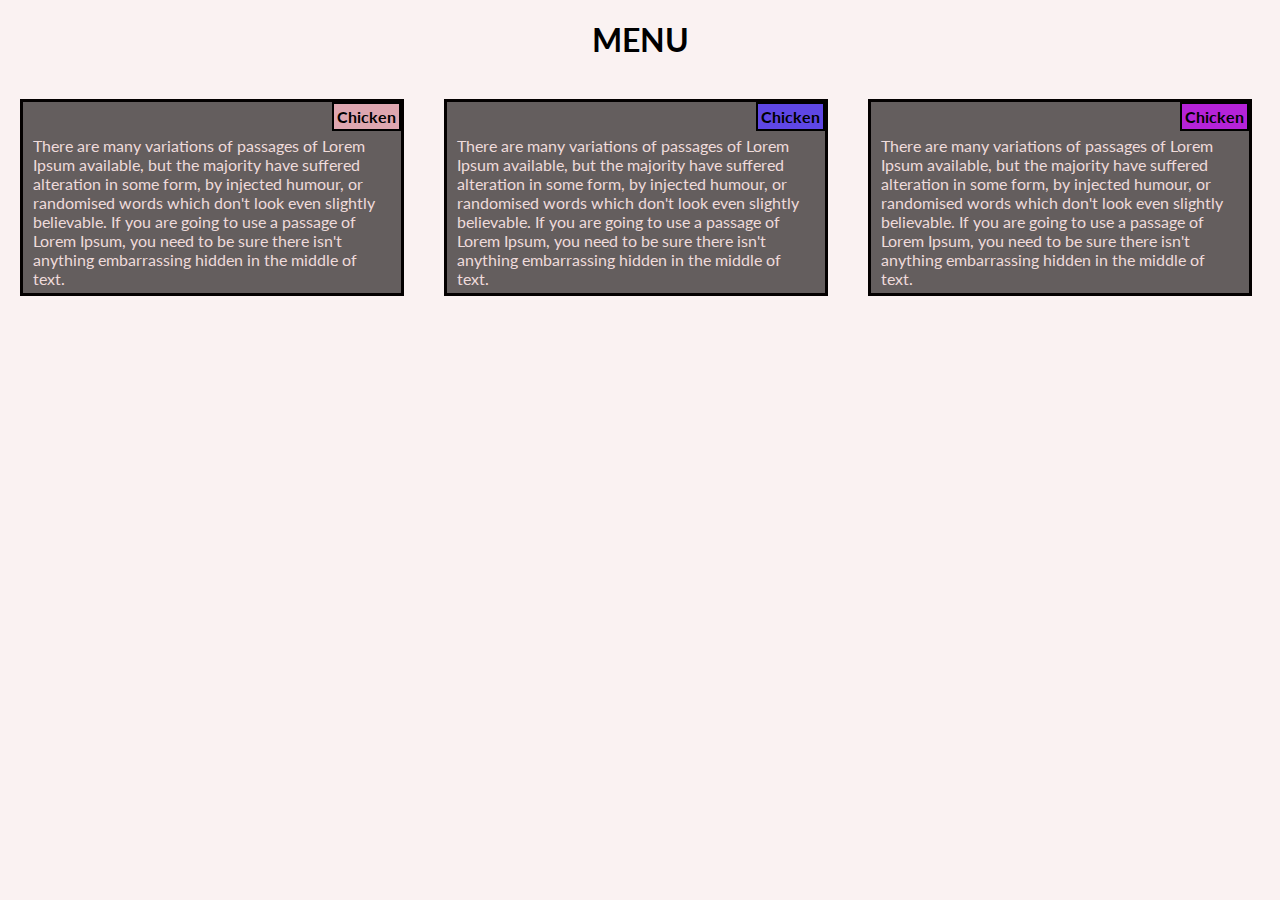
<file: index.html>
<!DOCTYPE html>
<html>
    <title>Module-2-solution</title>

<head>

<!--    MEDIA QUERY FILE-LINK-->
    <meta name="viewport" content="width=device-width, initial-scale=1, shrink-to-fit=no">
    <!--LINK TO CSS FILE-->
    <link rel="stylesheet" type="text/css" href="style.css">
</head>

<body>
    <!--        START OF MAIN_SECTION-->
    <main>
        <h1>MENU</h1>
        <div class="chicken-menu col-6">
            <h4 class="sub-menu1">Chicken</h4>
            <p>There are many variations of passages of Lorem Ipsum available, but the majority have suffered alteration in some form, by injected humour, or randomised words which don't look even slightly believable. If you are going to use a passage of Lorem Ipsum, you need to be sure there isn't anything embarrassing hidden in the middle of text. </p>
        </div>

        <div class="beef-menu col-6">
            <h4 class="sub-menu2">Chicken</h4>
            <p>There are many variations of passages of Lorem Ipsum available, but the majority have suffered alteration in some form, by injected humour, or randomised words which don't look even slightly believable. If you are going to use a passage of Lorem Ipsum, you need to be sure there isn't anything embarrassing hidden in the middle of text. </p>
        </div>

        <div class="sushi-menu col-12">
            <h4 class="sub-menu3">Chicken</h4>
            <p>There are many variations of passages of Lorem Ipsum available, but the majority have suffered alteration in some form, by injected humour, or randomised words which don't look even slightly believable. If you are going to use a passage of Lorem Ipsum, you need to be sure there isn't anything embarrassing hidden in the middle of text. </p>
        </div>
    </main>
</body></html>
</file>
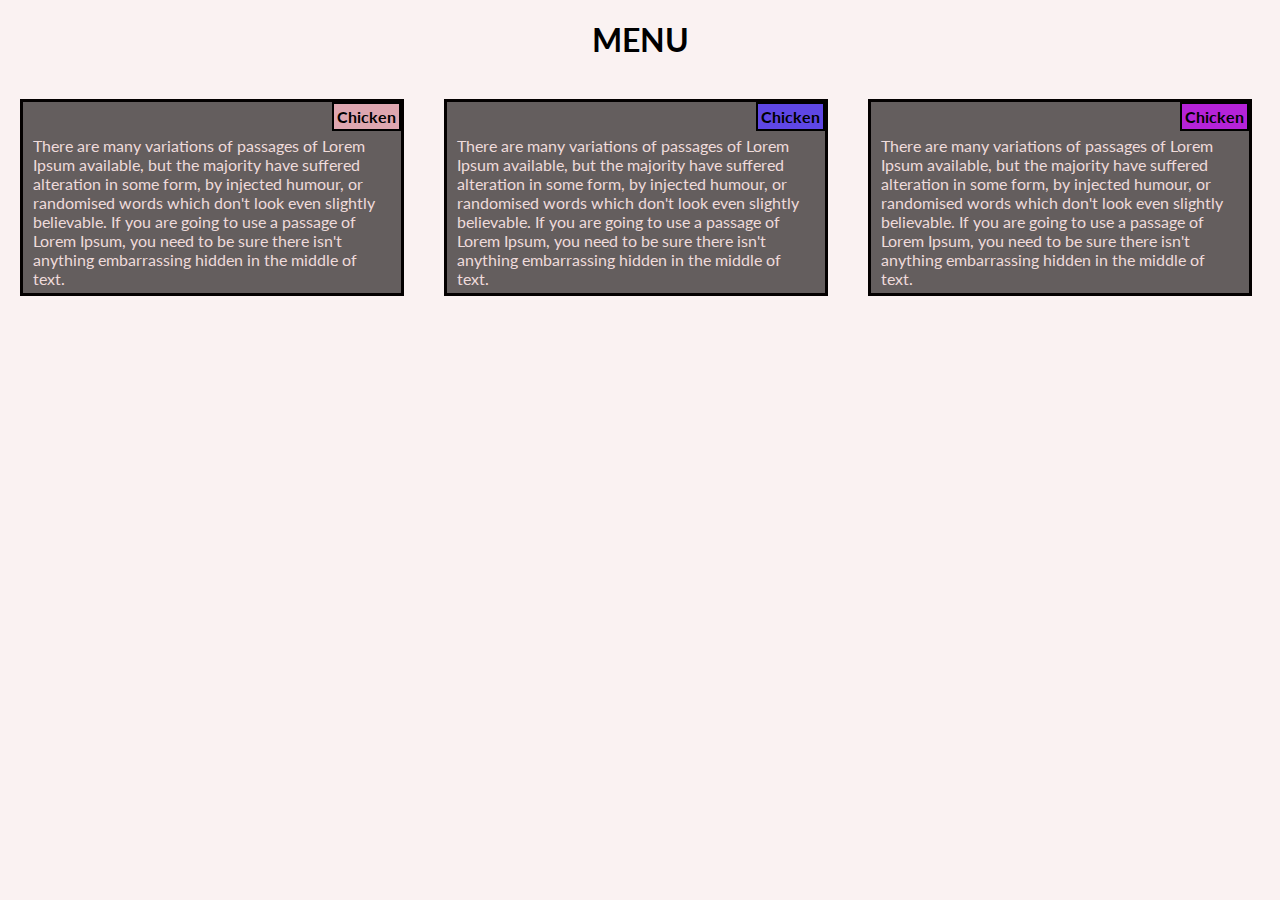
<file: module2-solution/index.html>
<!DOCTYPE html>
<html>
    <title>Module-2-solution</title>

<head>

<!--    MEDIA QUERY FILE-LINK-->
    <meta name="viewport" content="width=device-width, initial-scale=1, shrink-to-fit=no">
    <!--LINK TO CSS FILE-->
    <link rel="stylesheet" type="text/css" href="css/style.css">
</head>

<body>
    <!--        START OF MAIN_SECTION-->
    <main>
        <h1>MENU</h1>
        <div class="chicken-menu col-6">
            <h4 class="sub-menu1">Chicken</h4>
            <p>There are many variations of passages of Lorem Ipsum available, but the majority have suffered alteration in some form, by injected humour, or randomised words which don't look even slightly believable. If you are going to use a passage of Lorem Ipsum, you need to be sure there isn't anything embarrassing hidden in the middle of text. </p>
        </div>

        <div class="beef-menu col-6">
            <h4 class="sub-menu2">Chicken</h4>
            <p>There are many variations of passages of Lorem Ipsum available, but the majority have suffered alteration in some form, by injected humour, or randomised words which don't look even slightly believable. If you are going to use a passage of Lorem Ipsum, you need to be sure there isn't anything embarrassing hidden in the middle of text. </p>
        </div>

        <div class="sushi-menu col-12">
            <h4 class="sub-menu3">Chicken</h4>
            <p>There are many variations of passages of Lorem Ipsum available, but the majority have suffered alteration in some form, by injected humour, or randomised words which don't look even slightly believable. If you are going to use a passage of Lorem Ipsum, you need to be sure there isn't anything embarrassing hidden in the middle of text. </p>
        </div>
    </main>
</body></html>
</file>
<file: style.css>
@import url('https://fonts.googleapis.com/css2?family=Lato:ital,wght@0,300;0,400;0,700;1,300&display=swap');

/****************BASE STYLE****************/
* {
    box-sizing: border-box;
    margin: 0;
    padding: 0;
}

body {
    background-color: #faf2f2;
    font-family: 'Lato', sans-serif;
}

h1 {
    color: #000;
    text-align: center;
    padding: 20px 0;
}

p {
    color: #efdbdb;
    padding: 5px 10px;
    clear: both;
}


div .sub-menu {
    border: 2px solid #fff;
    height: auto;
    width: 65px;
    margin: 5px;
}

.sub-menu1 {
    float:right;
    border: 2px solid #000;
    background-color: #dea6b0;
    padding: 3px;
}

.sub-menu2 {
   float:right;
    border: 2px solid #000;
    background-color: #5f47e5;
    padding: 3px;
}
.sub-menu3 {
    float:right;
    border: 2px solid #000;
    background-color: #b523d8;
    padding: 3px;
}


.chicken-menu {
    background-color: #645e5e;
    border: 3px solid #030000;
    height: 100%;
    width: 30%;
    float: left;
    margin: 20px;
}

.beef-menu {
    background-color: #645e5e;
    border: 3px solid #030000;
    height: 100%;
    width: 30%;
    float: left;
     margin: 20px;
}

.sushi-menu {
    background-color: #645e5e;
    border: 3px solid #030000;
    height: 100%;
    width: 30%;
    float: left;
    margin: 20px;
}


/********* SCREEN SIZE BETWEEN 1200px to 992px**************/

@media only screen and (max-width: 1200px) and (min-width: 992px)  {
    

.chicken-menu {
    height: 100%;
    width: 45%;
}

.beef-menu {
    height: 100%;
    width: 45%;
}

.sushi-menu {
    height: 100%;
    width: 94%;
}
}


/********* SCREEN SIZE BETWEEN 991px to 768px**************/
@media only screen and (max-width: 991px) and (min-width: 768px)  {
   
.chicken-menu {
    height: 100%;
    width: 45%;
}

.beef-menu {
    height: 100%;
    width: 45%;
}

.sushi-menu {
    height: 100%;
    width: 95%;
}
}


/********* SCREEN SIZE IS LOWER THEN 767px**************/
@media only screen and (max-width: 767px)  {
 
.chicken-menu {
    height: 100%;
    width: 90%;
}

.beef-menu {
    height: 100%;
    width: 90%;
}

.sushi-menu {
    height: 100%;
    width: 90%;
}
}
</file>
<file: module2-solution/css/style.css>
@import url('https://fonts.googleapis.com/css2?family=Lato:ital,wght@0,300;0,400;0,700;1,300&display=swap');

/****************BASE STYLE****************/
* {
    box-sizing: border-box;
    margin: 0;
    padding: 0;
}

body {
    background-color: #faf2f2;
    font-family: 'Lato', sans-serif;
}

h1 {
    color: #000;
    text-align: center;
    padding: 20px 0;
}

p {
    color: #efdbdb;
    padding: 5px 10px;
    clear: both;
}


div .sub-menu {
    border: 2px solid #fff;
    height: auto;
    width: 65px;
    margin: 5px;
}

.sub-menu1 {
    float:right;
    border: 2px solid #000;
    background-color: #dea6b0;
    padding: 3px;
}

.sub-menu2 {
   float:right;
    border: 2px solid #000;
    background-color: #5f47e5;
    padding: 3px;
}
.sub-menu3 {
    float:right;
    border: 2px solid #000;
    background-color: #b523d8;
    padding: 3px;
}


.chicken-menu {
    background-color: #645e5e;
    border: 3px solid #030000;
    height: 100%;
    width: 30%;
    float: left;
    margin: 20px;
}

.beef-menu {
    background-color: #645e5e;
    border: 3px solid #030000;
    height: 100%;
    width: 30%;
    float: left;
     margin: 20px;
}

.sushi-menu {
    background-color: #645e5e;
    border: 3px solid #030000;
    height: 100%;
    width: 30%;
    float: left;
    margin: 20px;
}


/********* SCREEN SIZE BETWEEN 1200px to 992px**************/

@media only screen and (max-width: 1200px) and (min-width: 992px)  {
    

.chicken-menu {
    height: 100%;
    width: 45%;
}

.beef-menu {
    height: 100%;
    width: 45%;
}

.sushi-menu {
    height: 100%;
    width: 94%;
}
}


/********* SCREEN SIZE BETWEEN 991px to 768px**************/
@media only screen and (max-width: 991px) and (min-width: 768px)  {
   
.chicken-menu {
    height: 100%;
    width: 45%;
}

.beef-menu {
    height: 100%;
    width: 45%;
}

.sushi-menu {
    height: 100%;
    width: 95%;
}
}


/********* SCREEN SIZE IS LOWER THEN 767px**************/
@media only screen and (max-width: 767px)  {
 
.chicken-menu {
    height: 100%;
    width: 90%;
}

.beef-menu {
    height: 100%;
    width: 90%;
}

.sushi-menu {
    height: 100%;
    width: 90%;
}
}
</file>
